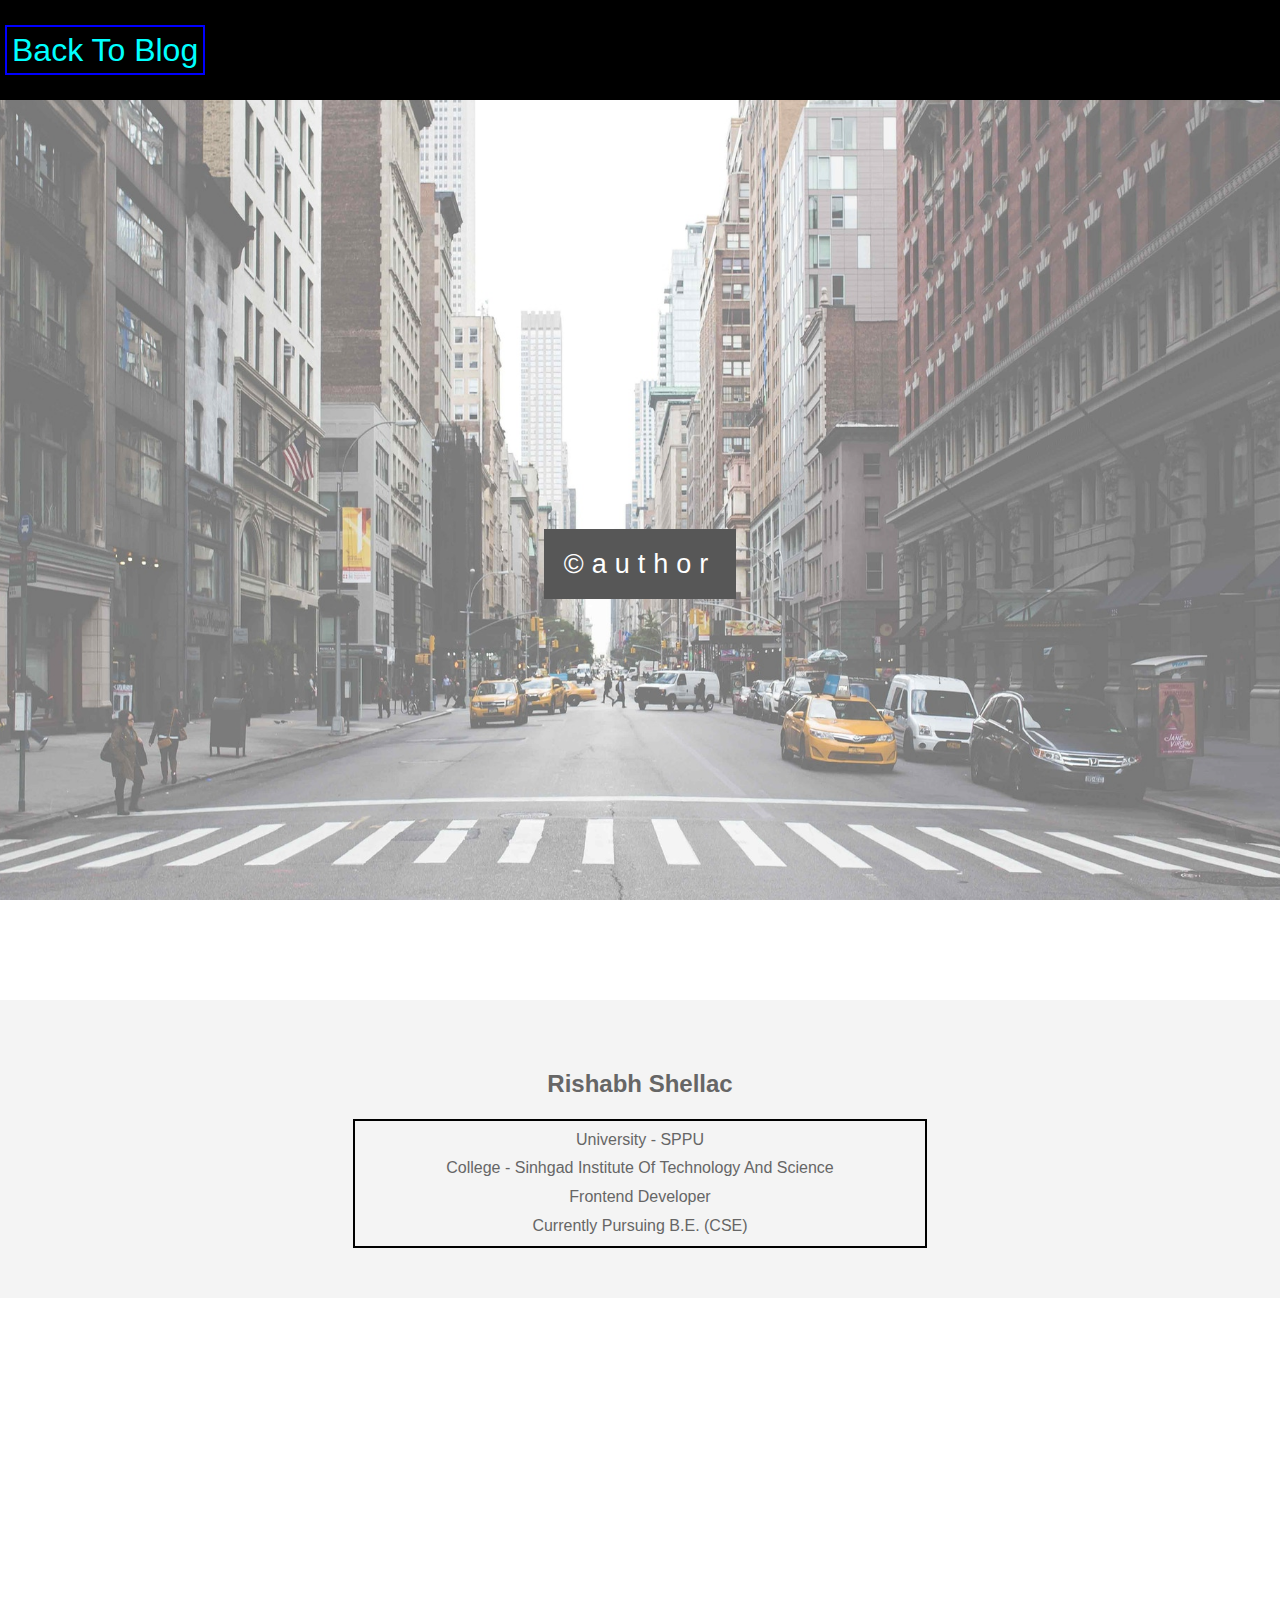
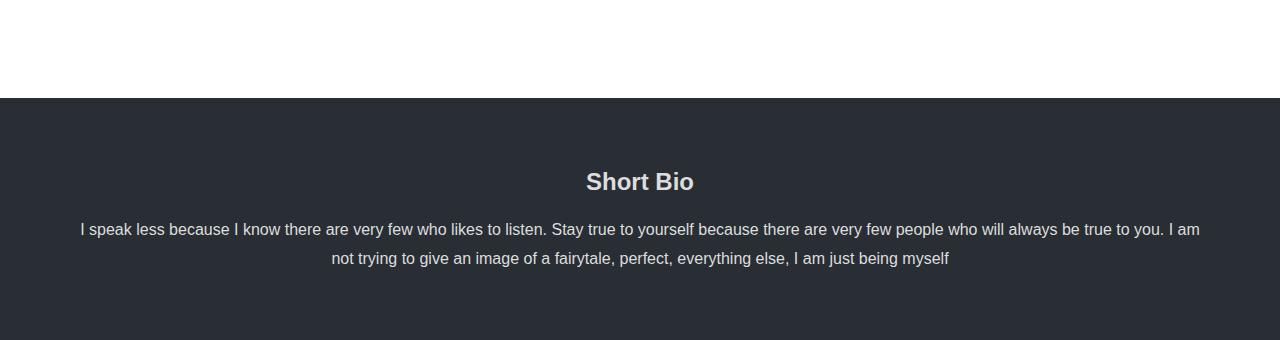
<file: sub/author.html>
<!DOCTYPE html>
<html>
  <head lang="en">
    <meta charset="UTF-8" />
    <meta name="viewport" content="width=device-width, initial-scale=1.0" />
    <title>Author</title>
    <link rel="stylesheet" type="text/css" href="../css/styleaauthor.css" />
  </head>
  <body>
    <header>
      <div class="nav">
        <a href="Index.html">Back To Blog</a>
      </div>
    </header>
    <div class="pimg1">
      <div class="ptext">
        <span class="border">
          &copyAuthor
        </span>
      </div>
    </div>
    <section class="section section-light">
      <h2>Rishabh Shellac</h2>
      <p>
        University - SPPU<br />
        College - Sinhgad Institute Of Technology And Science<br />
        Frontend Developer<br />
        Currently Pursuing B.E. (CSE)
      </p>
    </section>
    <div class="pimg2">
      <div class="ptext">
        <span class="border trans"> </span>
      </div>
    </div>
    <section class="section section-dark">
      <h2>Short Bio</h2>
      <p>
        I speak less because I know there are very few who likes to listen. Stay
        true to yourself because there are very few people who will always be
        true to you. I am not trying to give an image of a fairytale, perfect,
        everything else, I am just being myself
      </p>
    </section>
  </body>
</html>
</file>
<file: css/styleaauthor.css>
body,
html {
  height: 100%;
  margin: 0;
  font-size: 16px;
  font-family: "Lato", sans-serif;
  font-weight: 400;
  line-height: 1.8em;
  color: #666;
}
.pimg1,
.pimg2 {
  position: relative;
  opacity: 0.7;
  background-position: center;
  background-size: cover;
  background-repeat: no-repeat;
  background-attachment: fixed;
}
.pimg1 {
  background-image: url("../img/image1.jpg");
  min-height: 100%;
}
.pimg2 {
  background-image: url("../img/image2.jpg");
  min-height: 400px;
}

header {
  width: 100%;
  height: 100px;
  background-color: #000000;
  text-align: left;
}
header .nav a {
  text-decoration: none;
  font-size: 2rem;
  color: cyan;
  margin: 5px;
  padding: 5px;
  border: 2px solid blue;
  line-height: 100px;
}
.section {
  text-align: center;
  padding: 50px 80px;
}
.section-light {
  align-items: center;
  background-color: #f4f4f4;
  color: #666;
}
.section-light p {
  width: 50%;
  margin: auto;
  padding: 5px;
  border: 2px solid #000000;
}
.section-dark {
  background-color: #282e34;
  color: #ddd;
}
.btn {
  margin: 5px;
  padding: 5px;
}
.ptext {
  position: absolute;
  top: 50%;
  width: 100%;
  text-align: center;
  color: #000;
  font-size: 27px;
  letter-spacing: 8px;
  text-transform: lowercase;
}
.ptext .border {
  background-color: #111;
  color: #fff;
  padding: 20px;
}

.ptext .border.trans {
  background-color: transparent;
}
@media (max-width: 568px) {
  .pimg1,
  .pimg2 {
    background-attachment: scroll;
  }
  .section-light p {
    width: 100%;
  }
}
</file>
